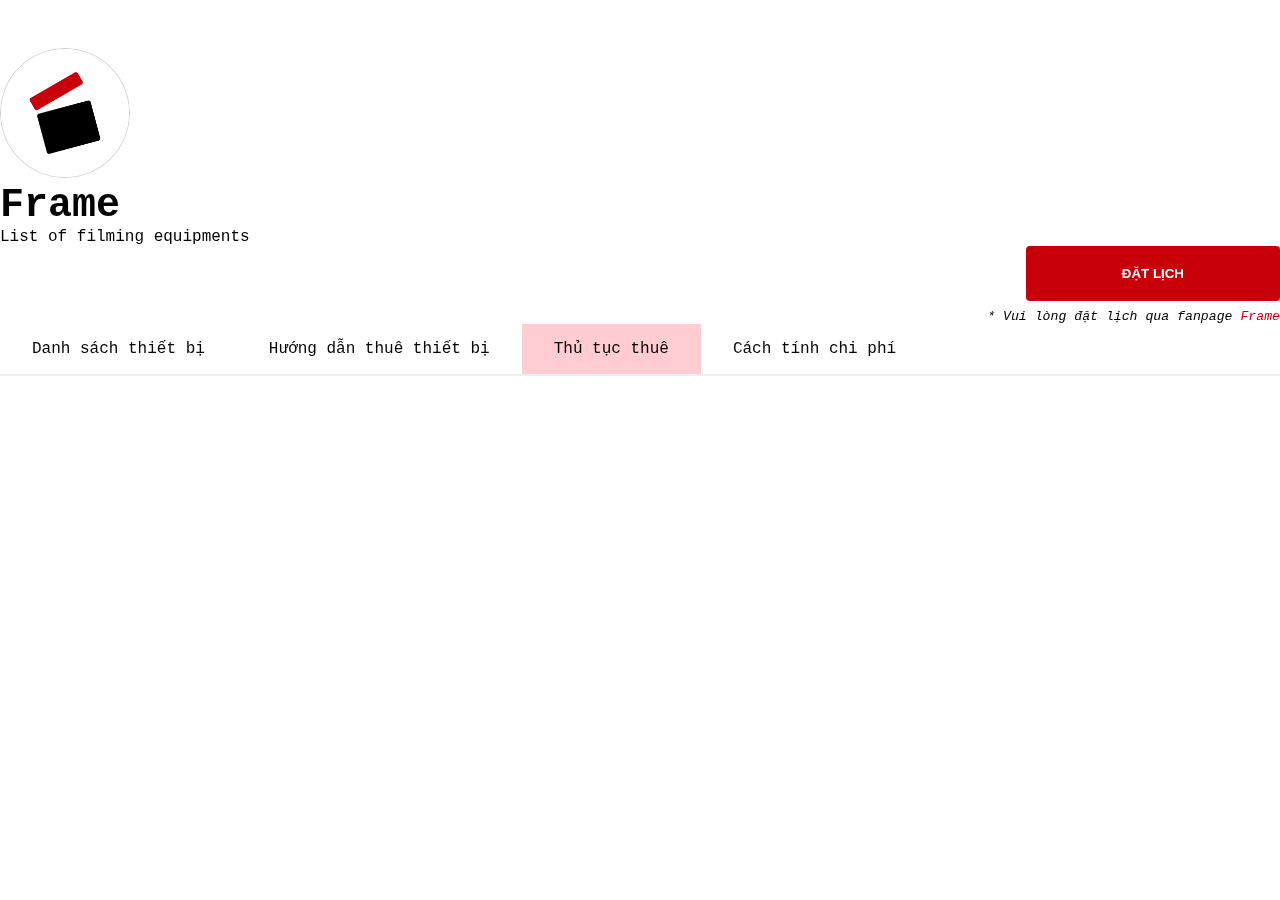
<file: procedure.html>
<!doctype html>
<html lang="en">

<head>
  <title>Frame - Thủ tục thuê thiết bị</title>
  <!-- Required meta tags -->
  <meta charset="utf-8">
  <meta name="viewport" content="width=device-width, initial-scale=1, shrink-to-fit=no">

  <!-- Bootstrap CSS v5.2.1 -->
  <link href="https://cdn.jsdelivr.net/npm/bootstrap@5.2.1/dist/css/bootstrap.min.css" rel="stylesheet" integrity="sha384-iYQeCzEYFbKjA/T2uDLTpkwGzCiq6soy8tYaI1GyVh/UjpbCx/TYkiZhlZB6+fzT" crossorigin="anonymous">
  
  <!-- link fav-icon -->
  <link rel="icon" href="images/Logo Icon Only-01.png">

  <!-- link file style.css -->
  <link rel="stylesheet" href="style.css">
</head>

<body>

  
  <header class="mt-5 mb-5">
    <div class="container">
      <div class="row">
        <div class="col-lg-6">
          <div class="logo d-flex align-items-center">
            <div class="logo-img">
              <a href="index.html"><img src="images/Logo Icon Only.png" alt="" class="logo"></a>
              
            </div>
            <div class="logo-text">
              <a href="index.html" class="brand-name">Frame</a>
              <p class="title-description">List of filming equipments</p>
            </div>
          </div>
        </div>
        <div class="col-lg-6 d-flex align-items-end booking-block">
          <div class="booking">
            <a href="http://m.me/frameprodvn" target="blank"><button class="book-now">Đặt lịch</button></a>
            <p class="note">* Vui lòng đặt lịch qua fanpage <a href="https://www.facebook.com/frameprodvn/" class="link" target="blank">Frame</a></p>
          </div>
         
        </div>
      </div>

      <div class="row mt-5">
        <div class="col">
          <div class="navigation">
            <a href="index.html" class="nav-item">Danh sách thiết bị</a>
            <a href="user-manual.html" class="nav-item">Hướng dẫn thuê thiết bị</a>
            <a href="#" class="nav-item active">Thủ tục thuê</a>
            <a href="rental-cost.html" class="nav-item">Cách tính chi phí</a>
          </div>
        </div>
      </div>
      <hr class="header-line">
    </div>
  </header>
 
  


  <!-- Bootstrap JavaScript Libraries -->
  <script src="https://cdn.jsdelivr.net/npm/@popperjs/core@2.11.6/dist/umd/popper.min.js"
    integrity="sha384-oBqDVmMz9ATKxIep9tiCxS/Z9fNfEXiDAYTujMAeBAsjFuCZSmKbSSUnQlmh/jp3" crossorigin="anonymous">
  </script>

  <script src="https://cdn.jsdelivr.net/npm/bootstrap@5.2.1/dist/js/bootstrap.min.js"
    integrity="sha384-7VPbUDkoPSGFnVtYi0QogXtr74QeVeeIs99Qfg5YCF+TidwNdjvaKZX19NZ/e6oz" crossorigin="anonymous">
  </script>
</body>

</html>
</file>
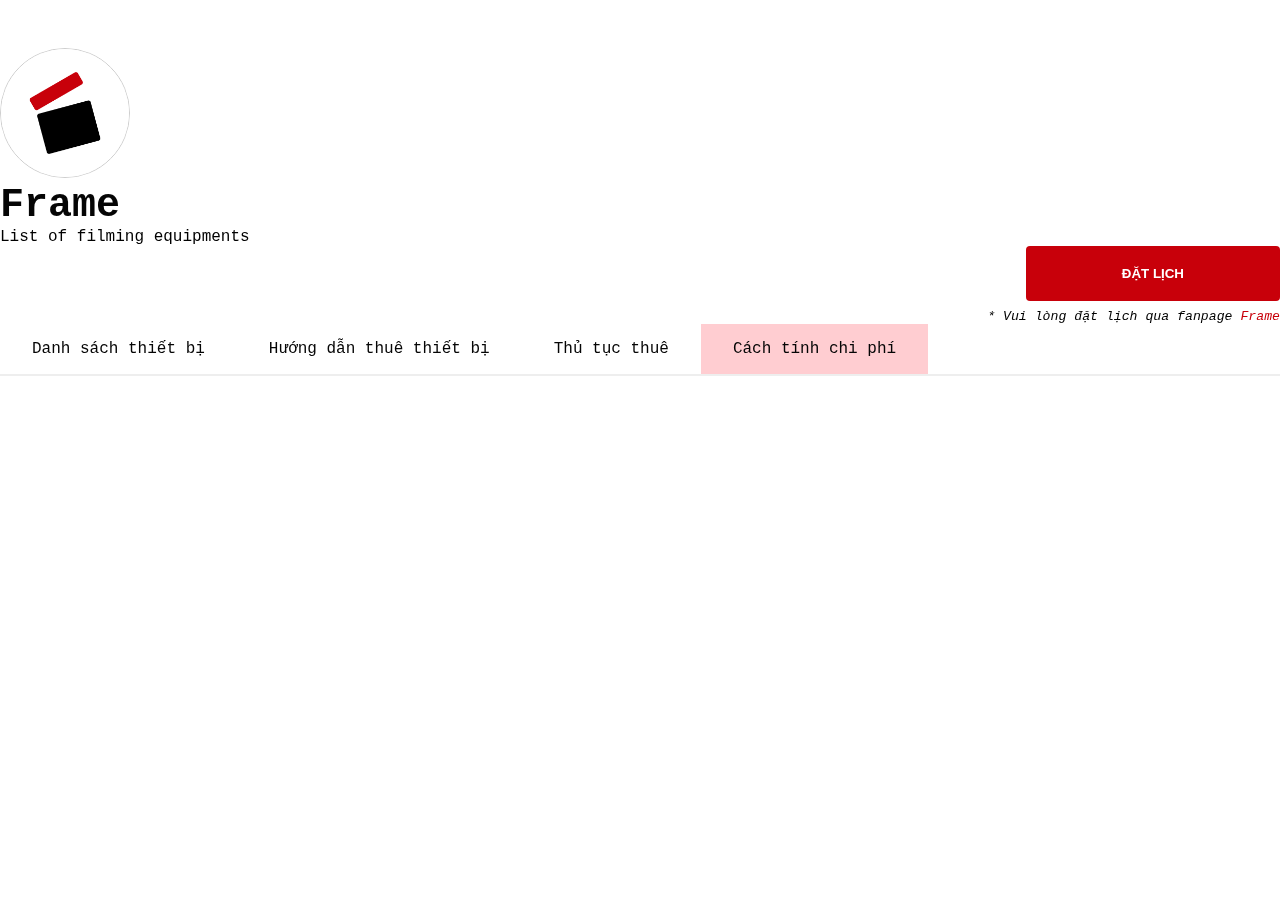
<file: rental-cost.html>
<!doctype html>
<html lang="en">

<head>
  <title>Frame - Cách tính chi phí thuê</title>
  <!-- Required meta tags -->
  <meta charset="utf-8">
  <meta name="viewport" content="width=device-width, initial-scale=1, shrink-to-fit=no">

  <!-- Bootstrap CSS v5.2.1 -->
  <link href="https://cdn.jsdelivr.net/npm/bootstrap@5.2.1/dist/css/bootstrap.min.css" rel="stylesheet" integrity="sha384-iYQeCzEYFbKjA/T2uDLTpkwGzCiq6soy8tYaI1GyVh/UjpbCx/TYkiZhlZB6+fzT" crossorigin="anonymous">
  
  <!-- link fav-icon -->
  <link rel="icon" href="images/Logo Icon Only-01.png">

  <!-- link file style.css -->
  <link rel="stylesheet" href="style.css">
</head>

<body>

  
  <header class="mt-5 mb-5">
    <div class="container">
      <div class="row">
        <div class="col-lg-6">
          <div class="logo d-flex align-items-center">
            <div class="logo-img">
              <a href="index.html"><img src="images/Logo Icon Only.png" alt="" class="logo"></a>
              
            </div>
            <div class="logo-text">
              <a href="index.html" class="brand-name">Frame</a>
              <p class="title-description">List of filming equipments</p>
            </div>
          </div>
        </div>
        <div class="col-lg-6 d-flex align-items-end booking-block">
          <div class="booking">
            <a href="http://m.me/frameprodvn" target="blank"><button class="book-now">Đặt lịch</button></a>
            <p class="note">* Vui lòng đặt lịch qua fanpage <a href="https://www.facebook.com/frameprodvn/" class="link" target="blank">Frame</a></p>
          </div>
         
        </div>
      </div>

      <div class="row mt-5">
        <div class="col">
          <div class="navigation">
            <a href="index.html" class="nav-item">Danh sách thiết bị</a>
            <a href="user-manual.html" class="nav-item">Hướng dẫn thuê thiết bị</a>
            <a href="procedure.html" class="nav-item">Thủ tục thuê</a>
            <a href="#" class="nav-item active">Cách tính chi phí</a>
          </div>
        </div>
      </div>
      <hr class="header-line">
    </div>
  </header>
 
  


  <!-- Bootstrap JavaScript Libraries -->
  <script src="https://cdn.jsdelivr.net/npm/@popperjs/core@2.11.6/dist/umd/popper.min.js"
    integrity="sha384-oBqDVmMz9ATKxIep9tiCxS/Z9fNfEXiDAYTujMAeBAsjFuCZSmKbSSUnQlmh/jp3" crossorigin="anonymous">
  </script>

  <script src="https://cdn.jsdelivr.net/npm/bootstrap@5.2.1/dist/js/bootstrap.min.js"
    integrity="sha384-7VPbUDkoPSGFnVtYi0QogXtr74QeVeeIs99Qfg5YCF+TidwNdjvaKZX19NZ/e6oz" crossorigin="anonymous">
  </script>
</body>

</html>
</file>
<file: style.css>
* { margin: 0; padding: 0; }

.book-now.pin-to-bot {
    position: fixed;
    bottom: 0;
    left: 0;
    z-index: 999;
    width: 100%;
    display: none;
    border-radius: 0;
}

.negative-2 {
    height: 56px;
    display: none;
}

h1, h2, h3, h4, h5, h6, p {
    padding: 0;
    margin: 0;
}

header {
    position: fixed;
    top: 0;
    left: 0;
    z-index: 999;
    width: 100%;
    background-color: white;
    padding-top: 3rem;
    transition: 0.4s;
}

img.logo {
    width: 8rem;
    border: 1px solid #cdcdcd;
    border-radius: 50%;
    transition: 0.4s;
}

.navigation {
    display: flex;
    align-items: center;
}

a.link {
    color: #c8000a;
    transition: 0.4s;
}

a.link:hover {
    color: #e32523;
    text-decoration: underline;
}

p.note {
    margin-bottom: 0;
    font-style: italic;
    font-size: 0.825rem;
    margin-top: 0.5rem;
}

.nav-item {
    margin-bottom: 0;
    font-weight: 500;
    padding: 1rem 2rem;
    color: #050505;
    cursor: pointer;
    transition: 0.4s;
}

.nav-item.active {
    background-color: #FFCDD1; 
}

.nav-item.active:hover {
    background-color: #FFCDD1;
}

.nav-item:hover {
    color: #050505;
    background-color: #ffebee;
    text-decoration: none;
}

p.slogan {
    margin-bottom: 0;
    font-size: 1rem;
    color: #65676B;
    transition: 0.4s;
}

.brand-name {
    margin-bottom: 0;
    font-size: 2.5rem;
    font-weight: 700;
    color: #050505;
    transition: 0.4s;
}

.brand-name:hover {
    color: #050505;
    text-decoration: none;
}

.logo-img {
    margin-right: 1rem;
}

.booking-block {
    text-align: right;
}

.booking {
    width: 100%;
}

.book-now {
    text-transform: uppercase;
    font-weight: 600;
    color: white;
    background-color: #c8000a;
    padding: 1.25rem 6rem;
    border: none;
    border-radius: 0.25rem;
    transition: 0.4s;
}

.book-now:hover {
    background-color: #e32523;
}

.hd-line-2 {
    margin-top: 3rem;
    transition: 0.4s;
}

.minimize img.logo {
    width: 4rem;
}

header.minimize {
    padding-top: 1rem;
}

.minimize .brand-name {
    font-size: 1.5rem;
}

.minimize .slogan {
    font-size: 0.875rem;
}

.minimize .book-now {
    padding: 1rem 4rem;
}

.minimize .hd-line-2 {
    margin-top: 1rem;
}

/* --------------- */
div.negative-1 {
    height: 282px;
    width: 100%;
    transition: 0.1s;
}

a {
    text-decoration: none;
}

a.phone {
    color: #65676B;
}

hr.header-line {
    margin: 0;
    border: 1px solid #eee;
}

hr.ft-line {
    margin: 0;
    border: 1px solid #eee;
}

body {
    font-family: 'Courier New', serif;
}

img.logo-ft-img {
    width: 4rem;
    height: 4rem;
    border-radius: 50%;
    border: 1px solid #cdcdcd;
    margin-right: 0.75rem;
}

footer {
    font-size: 0.875rem;
    background-color: #f6f6f6;
}

.branding-ft {
    display: flex;
    align-items: center;
}

.brand-name-ft {
    font-weight: 700;
    font-size: 1.25rem;
}

.slogan-ft {
    font-size: 0.825rem;
    color: #65676B;
}

.bottom-line {
    background-color: #ddd;
    padding: 0.5rem;
}

.headline-ft {
    font-weight: 700;
    text-transform: uppercase;
    color: #050505;
    margin-bottom: 1.5rem;
}

.social-icons-ft i {
    width: 3rem;
    height: 3rem;
    line-height: 3rem;
    border-radius: 50%;
    text-align: center;
    background-color: #ffebee;
    margin-right: 0.5rem;
}

.social-icons-ft a {
    color: #c8000a;
}

.ct-icon {
    margin-right: 0.5rem;
    color: #c8000a;
}

p.address-ft, p.phone-number-ft {
    margin-top: 1rem;
    color: #65676B;
}

.info-ft {
    color: #65676B;
}

@media screen and (max-width: 991px) {

    header {
        padding-top: 2rem;
    }

    .headline-ft {
        margin-top: 2rem;
    }

    img.logo {
        width: 5rem;
    }

    .book-now {
        padding: 1rem 4rem;
    }

    p.note {
        font-size: 0.75rem;
    }

    .minimize .book-now {
        padding: 0.75rem 3.5rem;
    }

    div.negative-1 {
        height: 222px;
    }

    div.minimize.negative-1 {
        height: 256px;
    }

    .minimize .nav-item {
        padding: 0.75rem 1.5rem;
    }
}

@media screen and (max-width: 767px) {
    header {
        padding-top: 1.5rem;
    }

    .nav-item {
        padding: 0.75rem 1.5rem;
    }

    .booking-block {
        display: none!important;
    }

    .hd-line-2 {
        margin-top: 2rem;
    }
    
    div.negative-1 {
        height: 190px;
    }

    div.minimize.negative-1 {
        height: 240px;
    }

    .book-now.pin-to-bot {
        display: block;
    }

    .negative-2 {
        display: block;
    }


}

@media screen and (max-width: 575px) {
    .nav-item {
        font-size: 0.875rem;
    }
}
</file>
